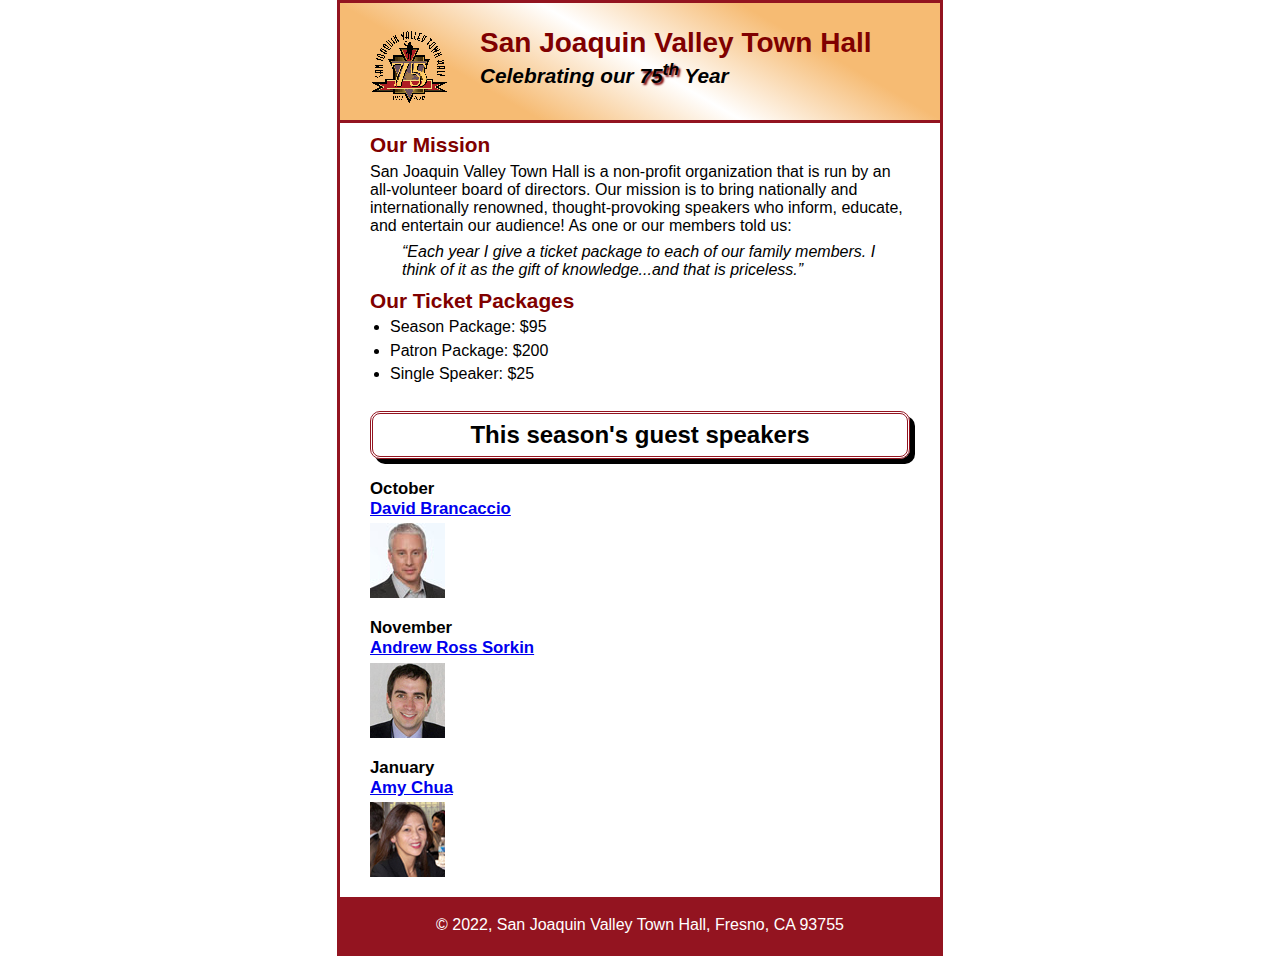
<file: index.html>
<!DOCTYPE html>
<html lang="en">

<head>
    <meta charset="utf-8">
    <title>San Joaquin Valley Town Hall</title>
    <link rel="shortcut icon" href="images/favicon.ico">
    <link rel="stylesheet" href="main.css">
</head>

<body>

<header>
    <img src="images/town_hall_logo.gif" alt="Town Hall logo" height="80">
    <h2>San Joaquin Valley Town Hall</h2>
    <h3>Celebrating our <span class="shadow">75<sup>th</sup></span> Year</h3>
</header>
<main>
    <h2>Our Mission</h2>
    <p>San Joaquin Valley Town Hall is a non-profit organization that is run by an
        all-volunteer board of directors. Our mission is to bring nationally and
        internationally renowned, thought-provoking speakers who inform, educate,
        and entertain our audience! As one or our members told us:</p>
    <blockquote>&ldquo;Each year I give a ticket package to each of our family members.
        I think of it as the gift of knowledge...and that is priceless.&rdquo;</blockquote>

    <h2>Our Ticket Packages</h2>
    <ul>
        <li>Season Package: $95</li>
        <li>Patron Package: $200</li>
        <li>Single Speaker: $25</li>
    </ul>
    <br>
    <h1>This season's guest speakers</h1>
    <h3><br>October<br><a href="speakers/brancaccio.html">David Brancaccio</a></h3>
    <img src="images/brancaccio75.jpg" alt="David Brancaccio photo">
    <h3>November<br><a href="speakers/sorkin.html">Andrew Ross Sorkin</a></h3>
    <img src="images/sorkin75.jpg" alt="Andrew Ross Sorkin photo">
    <h3>January<br><a href="speakers/chua.html">Amy Chua</a></h3>
    <img src="images/chua75.jpg" alt="Amy Chua photo">
</main>
<footer>
    <p>&copy; 2022, San Joaquin Valley Town Hall, Fresno, CA 93755</p>
</footer>
</body>
</html>
</file>
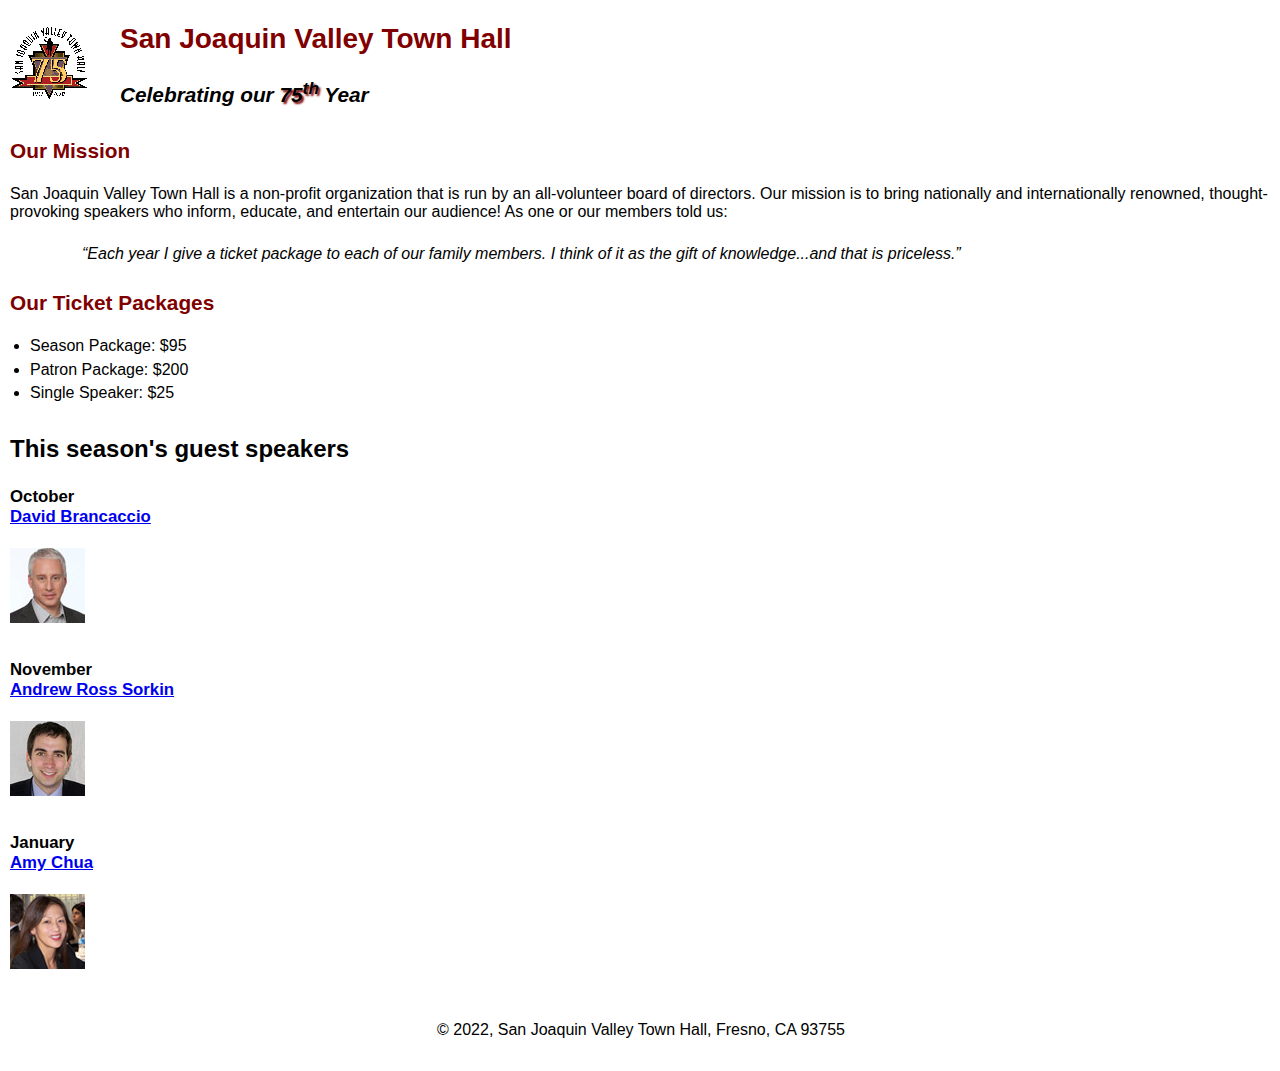
<file: c5_index.html>
<!DOCTYPE html>
<html lang="en">

<head>
	<meta charset="utf-8">
	<title>San Joaquin Valley Town Hall</title>
	<link rel="shortcut icon" href="images/favicon.ico">
	<link rel="stylesheet" href="c5_main.css">
</head>

<body>
	<header>
		<img src="images/town_hall_logo.gif" alt="Town Hall logo" height="80">
		<h2>San Joaquin Valley Town Hall</h2>
		<h3>Celebrating our <span class="shadow">75<sup>th</sup></span> Year</h3>
	</header>
	<main>
		<h2>Our Mission</h2>
		<p>San Joaquin Valley Town Hall is a non-profit organization that is run by an 
			all-volunteer board of directors. Our mission is to bring nationally and 
			internationally renowned, thought-provoking speakers who inform, educate, 
			and entertain our audience! As one or our members told us:</p>
		<blockquote>&ldquo;Each year I give a ticket package to each of our family members. 
			I think of it as the gift of knowledge...and that is priceless.&rdquo;</blockquote>

		<h2>Our Ticket Packages</h2>
		<ul>
			<li>Season Package: $95</li>
			<li>Patron Package: $200</li>
			<li>Single Speaker: $25</li>
		</ul>

		<h1>This season's guest speakers</h1>
		<h3>October<br><a href="speakers/brancaccio.html">David Brancaccio</a></h3>
		<img src="images/brancaccio75.jpg" alt="David Brancaccio photo">
		<h3>November<br><a href="speakers/sorkin.html">Andrew Ross Sorkin</a></h3>
		<img src="images/sorkin75.jpg" alt="Andrew Ross Sorkin photo">
		<h3>January<br><a href="speakers/chua.html">Amy Chua</a></h3>
		<img src="images/chua75.jpg" alt="Amy Chua photo">
	</main>
	<footer>
		<p>&copy; 2022, San Joaquin Valley Town Hall, Fresno, CA 93755</p>
	</footer>
</body>
</html>
</file>
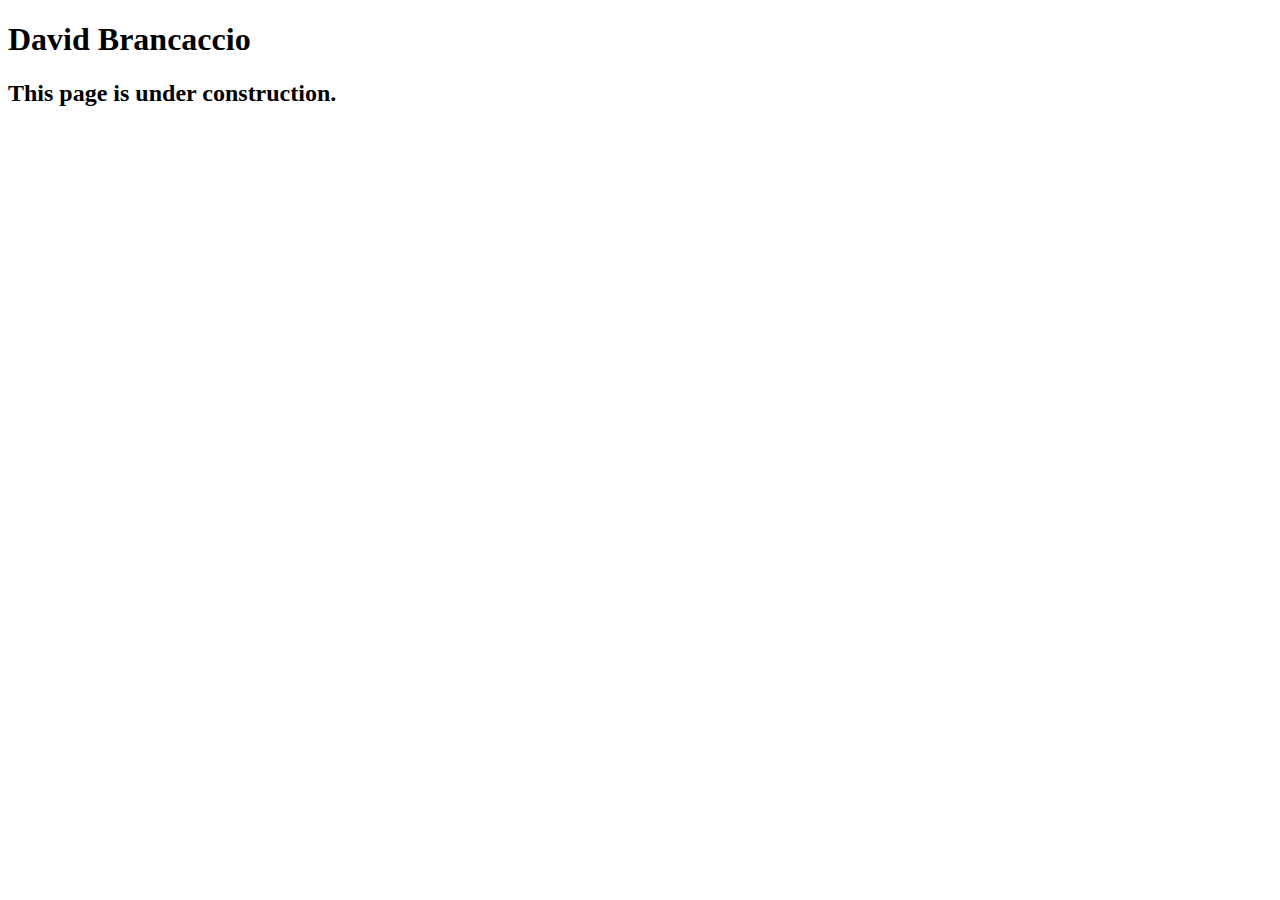
<file: speakers/brancaccio.html>
<!DOCTYPE html>
<html lang="en">

<head>
	<meta charset="utf-8">
	<title>San Joaquin Valley Town Hall</title>
	<link rel="shortcut icon" href="images/favicon.ico">
</head>

<body>
    <main>
	    <h1>David Brancaccio</h1>
	    <h2>This page is under construction.</h2>	        
    </main>
</body>

</html>
</file>
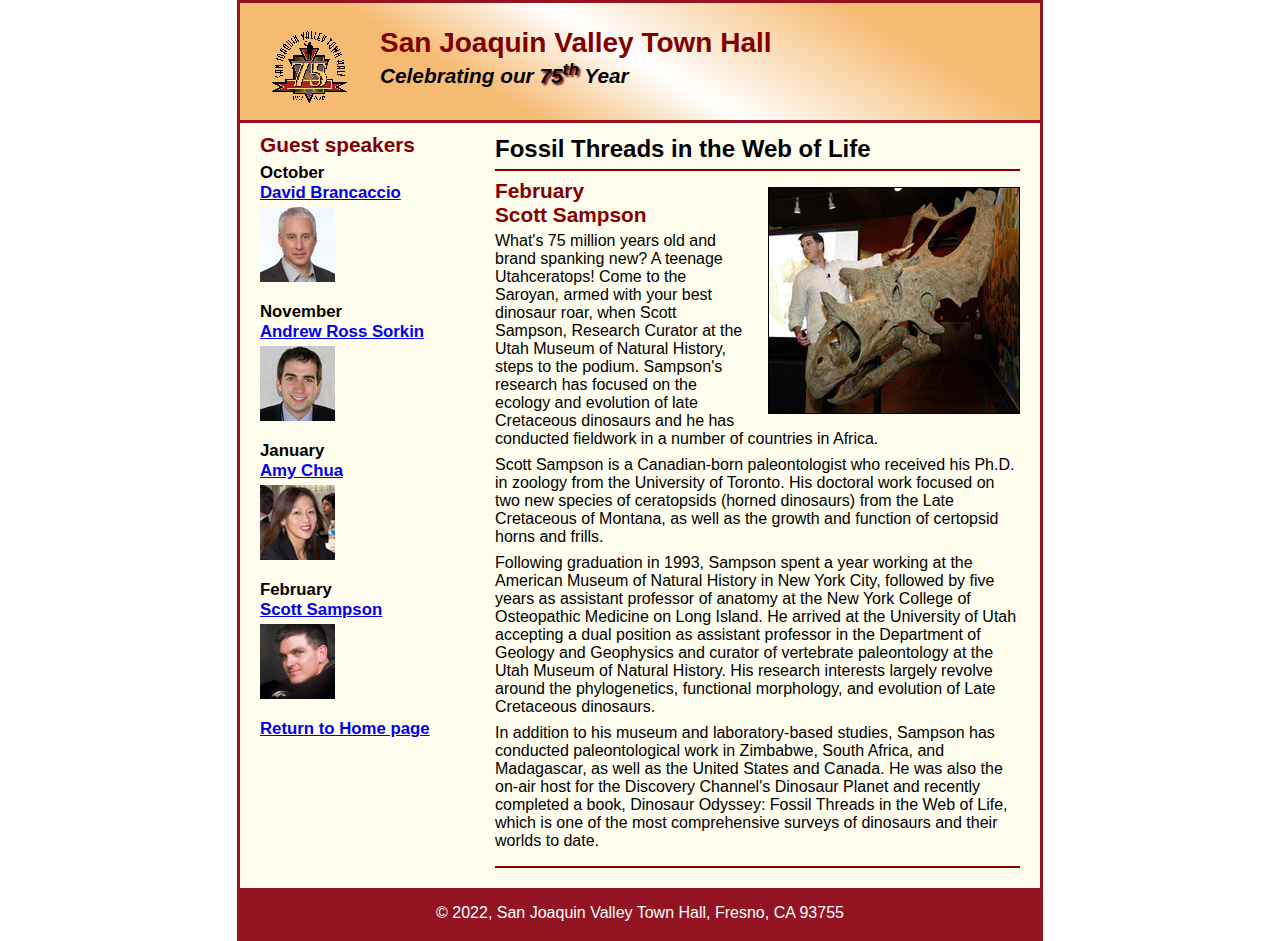
<file: speakers/c6_sampson.html>
<!DOCTYPE html>
<html lang="en">

<head>
	<meta charset="utf-8">
	<title>San Joaquin Valley Town Hall</title>
	<link rel="shortcut icon" href="../images/favicon.ico">
	<link rel="stylesheet" href="../styles/c6_speaker.css">
</head>

<body>
	<header>
		<img src="../images/town_hall_logo.gif" alt="Town Hall logo" height="80">
		<h2>San Joaquin Valley Town Hall</h2>
		<h3>Celebrating our <span class="shadow">75<sup>th</sup></span> Year</h3>
	</header>
	<main>
		<section>
			<h1>Fossil Threads in the Web of Life</h1>
			<article>
				<img src="../images/sampson_dinosaur.jpg" alt="Scott Sampson with dinosaur">
				<h2>February<br>Scott Sampson</h2>
				<p>What's 75 million years old and brand spanking new? A teenage Utahceratops! Come to the 
				   Saroyan, armed with your best dinosaur roar, when Scott Sampson, Research Curator at the 
				   Utah Museum of Natural History, steps to the podium. Sampson's research has focused on the 
				   ecology and evolution of late Cretaceous dinosaurs and he has conducted fieldwork in a number 
				   of countries in Africa.</p>
				<p>Scott Sampson is a Canadian-born paleontologist who received his Ph.D. in zoology from the 
				   University of Toronto. His doctoral work focused on two new species of ceratopsids (horned 
				   dinosaurs) from the Late Cretaceous of Montana, as well as the growth and function of certopsid 
				   horns and frills.</p>
				<p>Following graduation in 1993, Sampson spent a year working at the American Museum of Natural 
				   History in New York City, followed by five years as assistant professor of anatomy at the New 
				   York College of Osteopathic Medicine on Long Island. He arrived at the University of Utah 
				   accepting a dual position as assistant professor in the Department of Geology and Geophysics 
				   and curator of vertebrate paleontology at the Utah Museum of Natural History. His research 
				   interests largely revolve around the phylogenetics, functional morphology, and evolution of 
				   Late Cretaceous dinosaurs.</p>
				<p>In addition to his museum and laboratory-based studies, Sampson has conducted paleontological 
				   work in Zimbabwe, South Africa, and Madagascar, as well as the United States and Canada. He was 
				   also the on-air host for the Discovery Channel's Dinosaur Planet and recently completed a book, 
				   Dinosaur Odyssey: Fossil Threads in the Web of Life, which is one of the most 
				   comprehensive surveys of dinosaurs and their worlds to date.</p>
			</article>
		</section>
		
		<aside>
			<h2>Guest speakers</h2>
			<h3>October<br><a href="brancaccio.html">David Brancaccio</a></h3>
			<img src="../images/brancaccio75.jpg" alt="David Brancaccio photo">
			<h3>November<br><a href="sorkin.html">Andrew Ross Sorkin</a></h3>
			<img src="../images/sorkin75.jpg" alt="Andrew Ross Sorkin photo">
			<h3>January<br><a href="chua.html">Amy Chua</a></h3>
			<img src="../images/chua75.jpg" alt="Amy Chua photo">
			<h3>February<br><a href="/c6_sampson.html">Scott Sampson</a></h3>
			<img src="../images/sampson75.jpg" alt="Scott Sampson photo">
			<h3><a href="../c6_index.html">Return to Home page</a></h3>
		</aside>
	</main>
	<footer>
		<p>&copy; 2022, San Joaquin Valley Town Hall, Fresno, CA 93755</p>
	</footer>
</body>
</html>
</file>
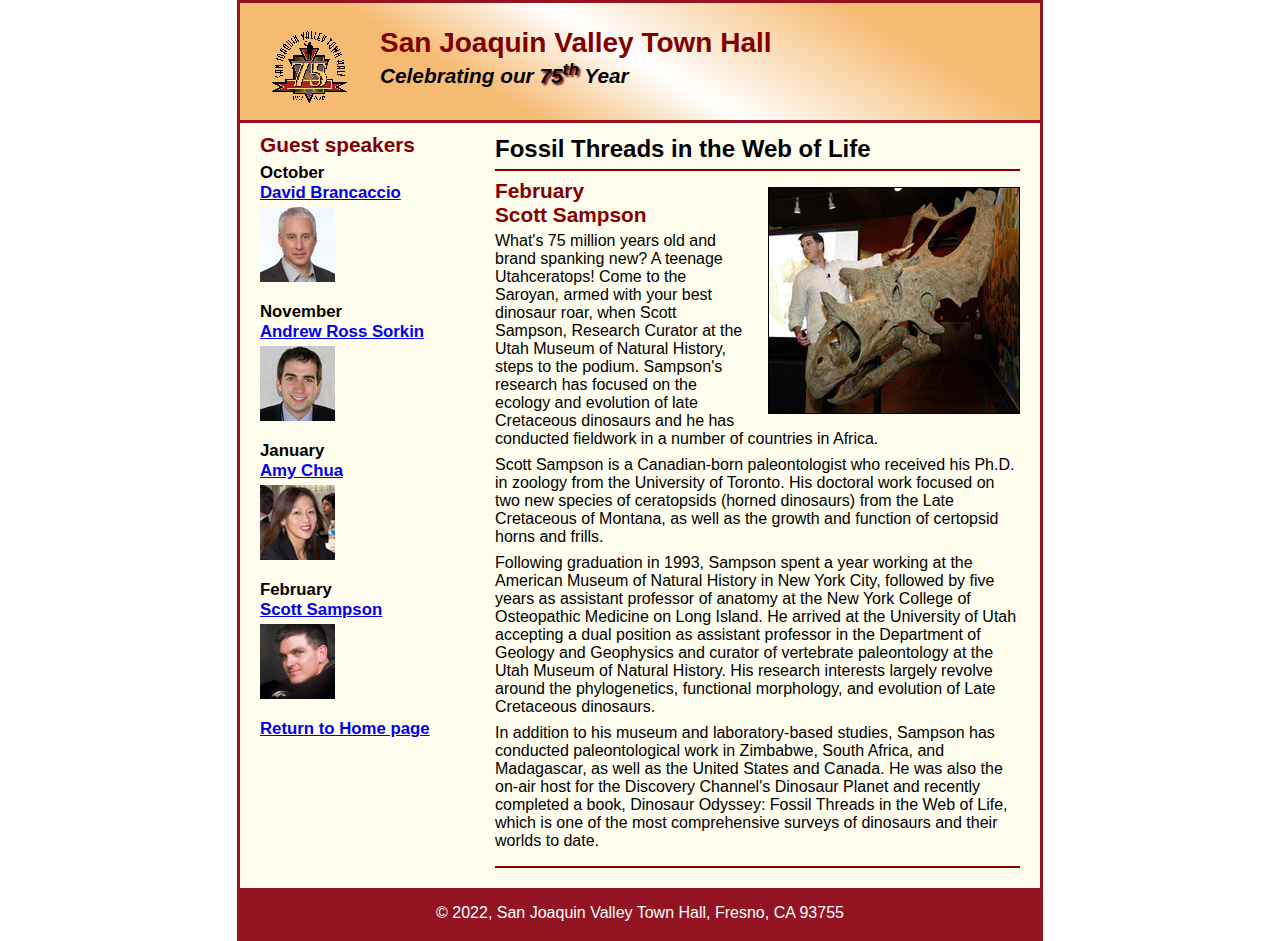
<file: speakers/c7_sampson.html>
<!DOCTYPE html>
<html lang="en">

<head>
	<meta charset="utf-8">
	<title>San Joaquin Valley Town Hall</title>
	<link rel="shortcut icon" href="../images/favicon.ico">
	<link rel="stylesheet" href="../styles/c6_speaker.css">
</head>

<body>
	<header>
		<img src="../images/town_hall_logo.gif" alt="Town Hall logo" height="80">
		<h2>San Joaquin Valley Town Hall</h2>
		<h3>Celebrating our <span class="shadow">75<sup>th</sup></span> Year</h3>
	</header>
	<main>
		<section>
			<h1>Fossil Threads in the Web of Life</h1>
			<article>
				<img src="../images/sampson_dinosaur.jpg" alt="Scott Sampson with dinosaur">
				<h2>February<br>Scott Sampson</h2>
				<p>What's 75 million years old and brand spanking new? A teenage Utahceratops! Come to the 
				   Saroyan, armed with your best dinosaur roar, when Scott Sampson, Research Curator at the 
				   Utah Museum of Natural History, steps to the podium. Sampson's research has focused on the 
				   ecology and evolution of late Cretaceous dinosaurs and he has conducted fieldwork in a number 
				   of countries in Africa.</p>
				<p>Scott Sampson is a Canadian-born paleontologist who received his Ph.D. in zoology from the 
				   University of Toronto. His doctoral work focused on two new species of ceratopsids (horned 
				   dinosaurs) from the Late Cretaceous of Montana, as well as the growth and function of certopsid 
				   horns and frills.</p>
				<p>Following graduation in 1993, Sampson spent a year working at the American Museum of Natural 
				   History in New York City, followed by five years as assistant professor of anatomy at the New 
				   York College of Osteopathic Medicine on Long Island. He arrived at the University of Utah 
				   accepting a dual position as assistant professor in the Department of Geology and Geophysics 
				   and curator of vertebrate paleontology at the Utah Museum of Natural History. His research 
				   interests largely revolve around the phylogenetics, functional morphology, and evolution of 
				   Late Cretaceous dinosaurs.</p>
				<p>In addition to his museum and laboratory-based studies, Sampson has conducted paleontological 
				   work in Zimbabwe, South Africa, and Madagascar, as well as the United States and Canada. He was 
				   also the on-air host for the Discovery Channel's Dinosaur Planet and recently completed a book, 
				   Dinosaur Odyssey: Fossil Threads in the Web of Life, which is one of the most 
				   comprehensive surveys of dinosaurs and their worlds to date.</p>
			</article>
		</section>
		
		<aside>
			<h2>Guest speakers</h2>
			<h3>October<br><a href="brancaccio.html">David Brancaccio</a></h3>
			<img src="../images/brancaccio75.jpg" alt="David Brancaccio photo">
			<h3>November<br><a href="sorkin.html">Andrew Ross Sorkin</a></h3>
			<img src="../images/sorkin75.jpg" alt="Andrew Ross Sorkin photo">
			<h3>January<br><a href="chua.html">Amy Chua</a></h3>
			<img src="../images/chua75.jpg" alt="Amy Chua photo">
			<h3>February<br><a href="html">Scott Sampson</a></h3>
			<img src="../images/sampson75.jpg" alt="Scott Sampson photo">
			<h3><a href="../c6_index.html">Return to Home page</a></h3>
		</aside>
	</main>
	<footer>
		<p>&copy; 2022, San Joaquin Valley Town Hall, Fresno, CA 93755</p>
	</footer>
</body>
</html>
</file>
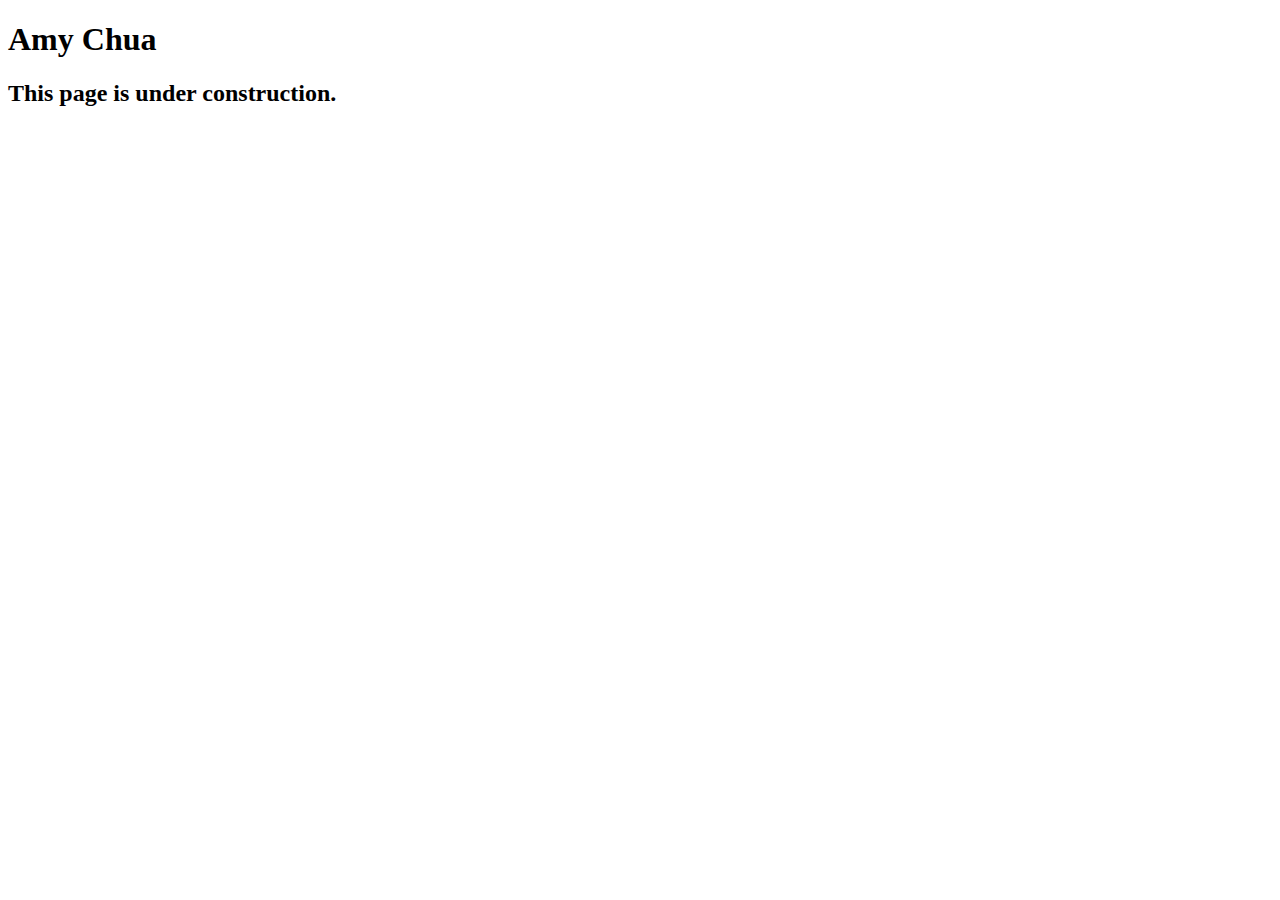
<file: speakers/chua.html>
<!DOCTYPE html>
<html lang="en">

<head>
	<meta charset="utf-8">
	<title>San Joaquin Valley Town Hall</title>
	<link rel="shortcut icon" href="images/favicon.ico">
</head>

<body>
	<main>
		<h1>Amy Chua</h1>
		<h2>This page is under construction.</h2>
	</main>
</body>

</html>
</file>
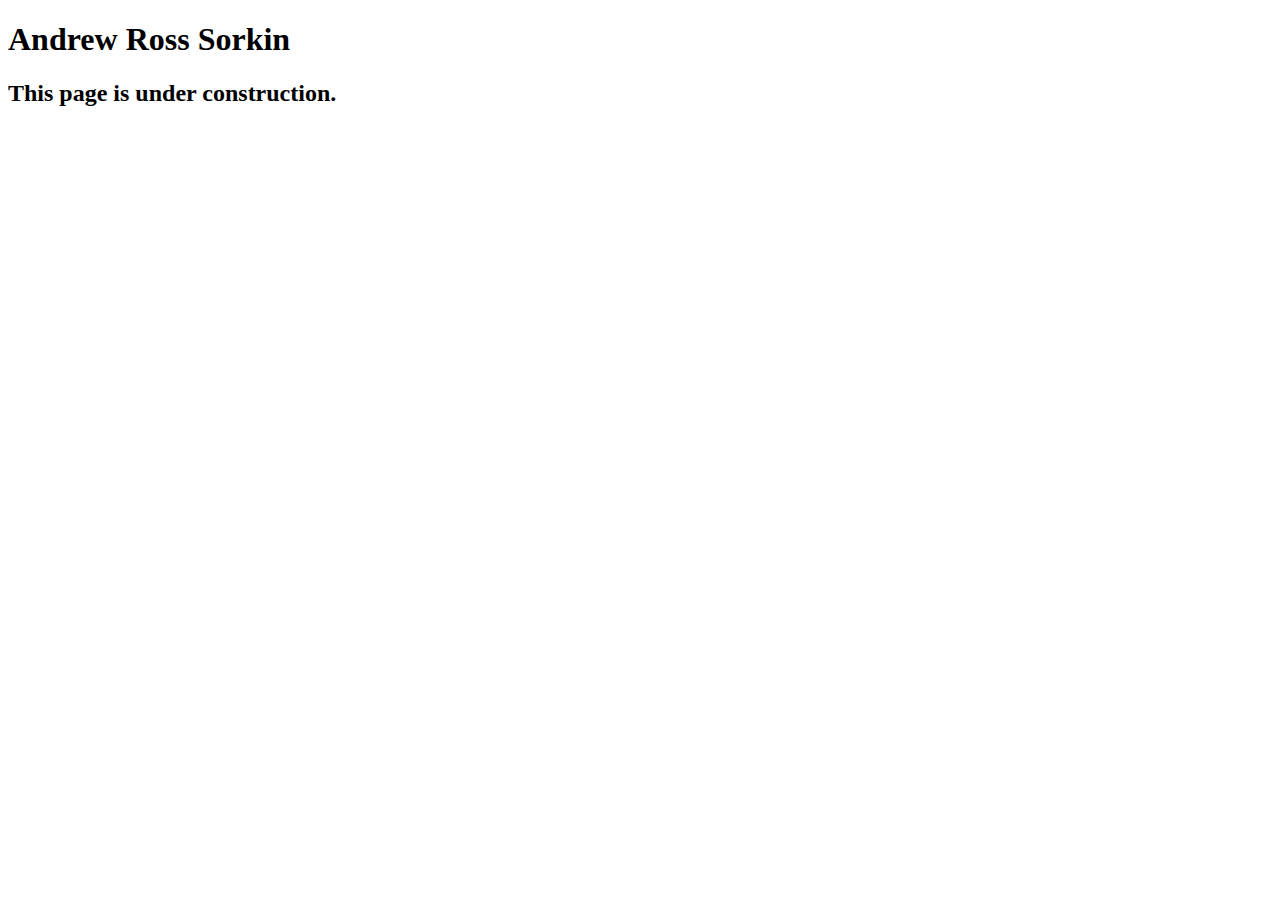
<file: speakers/sorkin.html>
<!DOCTYPE html>
<html lang="en">

<head>
	<meta charset="utf-8">
	<title>San Joaquin Valley Town Hall</title>
	<link rel="shortcut icon" href="images/favicon.ico">
</head>

<body>
	<main>
		<h1>Andrew Ross Sorkin</h1>
		<h2>This page is under construction.</h2>
	</main>
</body>

</html>
</file>
<file: main.css>
/* custom property */
:root {
    --global-color-1: #800000;
}

/* the styles for the elements */
*{
    margin:0;
    padding: 0;
}


body {
    font-family: Arial, Helvetica, sans-serif;
    font-size: 100%;
    width:600px;
    margin: 0 auto;
    border: 3px solid #931420;
    background-color: white;

}
a:focus, a:hover {
    font-style: italic;
}
/* the styles for the header */
header{
    border-bottom: 3px solid #931420;
    padding-top: 1.5em;
    padding-bottom: 2em;
    background-image: linear-gradient(30deg, #f6bb73,#f6bb73,white,#f6bb73,#f6bb73);
}

header h2 {
    font-size: 175%;
    color: var(--global-color-1);

}
header h3 {
    font-size: 130%;
    font-style: italic;

}
header img {
    float: left;
    padding-left: 30px;
    padding-right: 30px;
}
.shadow {
    text-shadow: 2px 2px 2px var(--global-color-1);
}
/* the styles for the main content */
main {
    clear: left;
    padding-right: 30px;
    padding-left: 30px;
}
main h1 {
    font-size: 150%;
    padding: .3em 0;
    border: 3px double #931420;
    border-radius:10px;
    text-align: center;
    box-shadow: 5px 5px;
}
main h2 {
    color: var(--global-color-1);
    font-size: 130%;
    padding: .5em 0 .25em 0;
}
main h3 {
    font-size: 105%;
    padding-bottom: .25em;
}
main img {
    padding-bottom: 1em;
}
main p {
    padding-bottom: .5em;
}
main blockquote {
    padding: 0 2em;
    font-style: italic;
}
main ul {
    padding: 0 0 .25em 1.25em;
}
main li {
    padding-bottom: .35em;
}

/* the styles for the footer */
footer p {
    text-align: center;
    padding: 1em 0;
    background-color: #931420;
    border: 3px solid #931420;
    color: white;
}
</file>
<file: c5_main.css>
/* custom property */
:root {
	--global-color-1: #800000;
}

/* the styles for the elements */
body {
	font-family: Arial, Helvetica, sans-serif;
    font-size: 100%;
    margin-left: 10px;
}
a:focus, a:hover {
	font-style: italic;
}
/* the styles for the header */
header h2 {
	font-size: 175%;
	color: var(--global-color-1);
	text-indent: 30px;
}
header h3 {
	font-size: 130%;
	font-style: italic;
	text-indent: 30px;
}
header img {
	float: left;
}
.shadow {
	text-shadow: 2px 2px 2px var(--global-color-1);
}
/* the styles for the main content */
main {
	clear: left;
}
main h1 {
	font-size: 150%;
	padding: .3em 0;
}
main h2 {
	color: var(--global-color-1);
	font-size: 130%;
	padding: .5em 0 .25em 0;
}
main h3 {
	font-size: 105%;
	padding-bottom: .25em;
}
main img {
	padding-bottom: 1em;
}
main p {
	padding-bottom: .5em;
}
main blockquote {
	padding: 0 2em;
	font-style: italic;
}
main ul {
	padding: 0 0 .25em 1.25em;
}
main li {
	padding-bottom: .35em;
}

/* the styles for the footer */
footer p {
	text-align: center;
	padding: 1em 0;
}
</file>
<file: styles/c6_speaker.css>
/* the styles for the elements */
* {
	margin: 0;
	padding: 0;
}
html {
	background-color: white;
}
body {
	font-family: Arial, Helvetica, sans-serif;
    font-size: 100%;
    width: 800px;
    margin: 0 auto;
    border: 3px solid #931420;
    background-color: #fffded;
}
a:focus, a:hover {
	font-style: italic;
}
/* the styles for the header */
header {
	padding: 1.5em 0 2em 0;
	border-bottom: 3px solid #931420;
		background-image: -moz-linear-gradient(
	    30deg, #f6bb73 0%, #f6bb73 30%, white 50%, #f6bb73 80%, #f6bb73 100%);
	background-image: -webkit-linear-gradient(
	    30deg, #f6bb73 0%, #f6bb73 30%, white 50%, #f6bb73 80%, #f6bb73 100%);
	background-image: -o-linear-gradient(
	    30deg, #f6bb73 0%, #f6bb73 30%, white 50%, #f6bb73 80%, #f6bb73 100%);
	background-image: linear-gradient(
	    30deg, #f6bb73 0%, #f6bb73 30%, white 50%, #f6bb73 80%, #f6bb73 100%);
}
header h2 {
	font-size: 175%;
	color: #800000;
}
header h3 {
	font-size: 130%;
	font-style: italic;
}
header img {
	float: left;
	padding: 0 30px;
}
.shadow {
	text-shadow: 2px 2px 2px #800000;
}
/* the styles for the section */
section {
	width: 525px;
	float: right;
	padding: 0 20px 20px 20px;
}
section h1 {
	font-size: 150%;
	padding: .5em 0 .25em 0;
	margin: 0;
}
section h2 {
	color: #800000;
	font-size: 130%;
	padding: .5em 0 .25em 0;
}
section p {
	padding-bottom: .5em;
}
section blockquote {
	padding: 0 2em;
	font-style: italic;
}
section ul {
	padding: 0 0 .25em 1.25em;
}
section li {
	padding-bottom: .35em;
}

/* the styles for the article */
article {
	padding: .5em 0;
	border-top: 2px solid #800000;
	border-bottom: 2px solid #800000;
}
article h2 {
	padding-top: 0;
}
article h3 {
	font-size: 105%;
	padding-bottom: .25em;
}
article img {
	float: right;
	margin: .5em 0 1em 1em;
	border: 1px solid black;
}

/* the styles for the aside */
aside {
	width: 215px;
	float: right;
	padding: 0 0 20px 20px;
}
aside h2 {
	color: #800000;
	font-size: 130%;
	padding: .5em 0 .25em 0;
}
aside h3 {
	font-size: 105%;
	padding-bottom: .25em;
}
aside img {
	padding-bottom: 1em;
}

/* the styles for the footer */
footer {
	background-color: #931420;
	clear: both;

}
footer p {
	text-align: center;
	color: white;
	padding: 1em 0;
}
</file>
